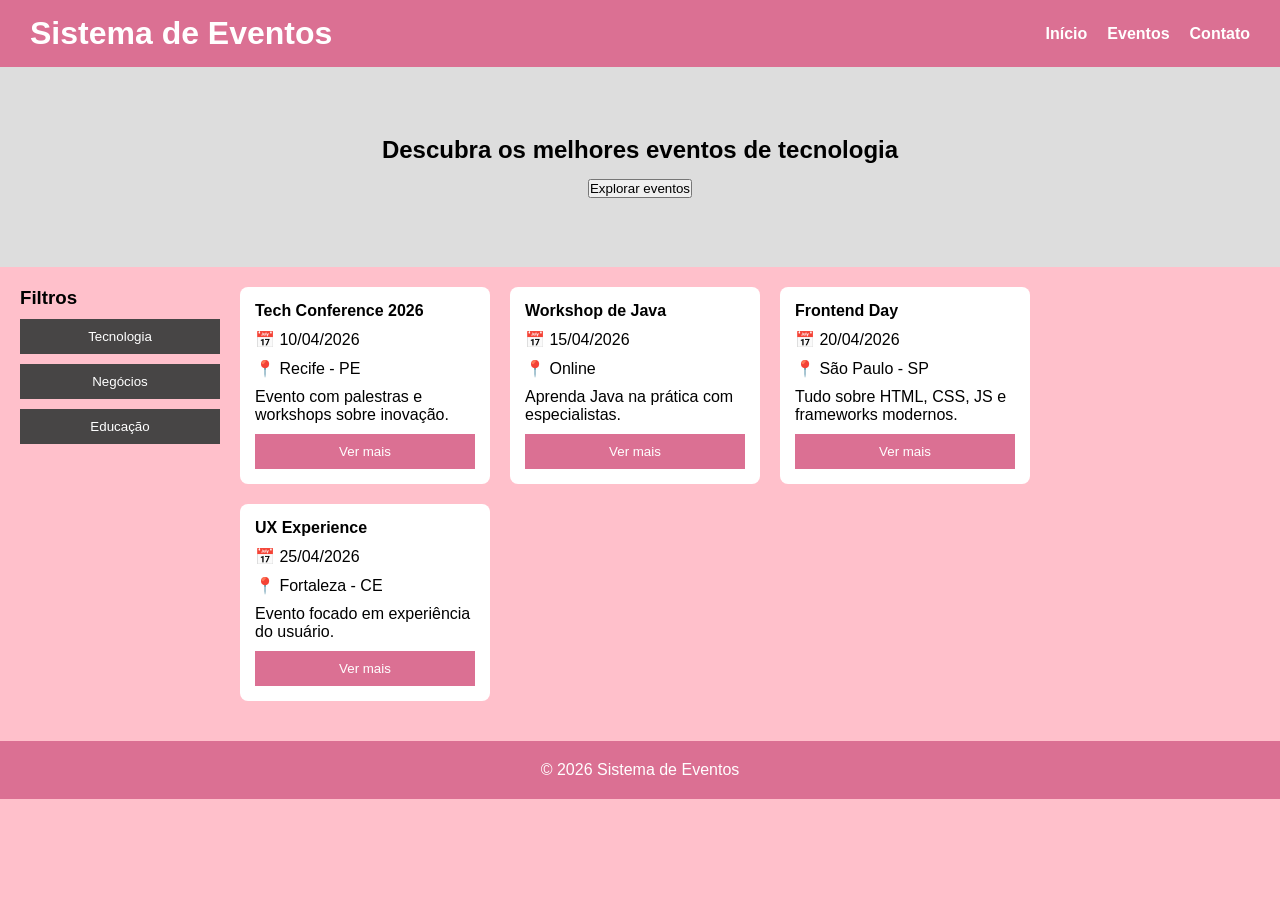
<file: index.html>
<!DOCTYPE html>
<html lang="pt-BR">
<head>
  <meta charset="UTF-8">
  <title>Sistema de Eventos</title>
  <link rel="stylesheet" href="sistemaeventos.css">
</head>
<body>

  <div class="header">
    <h1>Sistema de Eventos</h1>

    <div class="menu">
      <a href="#">Início</a>
      <a href="#">Eventos</a>
      <a href="#">Contato</a>
    </div>
  </div>

  <div class="banner">
    <h2>Descubra os melhores eventos de tecnologia</h2>
    <button>Explorar eventos</button>
  </div>

  <div class="main">

    <div class="filtros">
      <h3>Filtros</h3>
      <button>Tecnologia</button>
      <button>Negócios</button>
      <button>Educação</button>
    </div>

    <div class="eventos">

      <div class="card">
        <h4>Tech Conference 2026</h4>
        <p>📅 10/04/2026</p>
        <p>📍 Recife - PE</p>
        <p>Evento com palestras e workshops sobre inovação.</p>
        <button>Ver mais</button>
      </div>

      <div class="card">
        <h4>Workshop de Java</h4>
        <p>📅 15/04/2026</p>
        <p>📍 Online</p>
        <p>Aprenda Java na prática com especialistas.</p>
        <button>Ver mais</button>
      </div>

      <div class="card">
        <h4>Frontend Day</h4>
        <p>📅 20/04/2026</p>
        <p>📍 São Paulo - SP</p>
        <p>Tudo sobre HTML, CSS, JS e frameworks modernos.</p>
        <button>Ver mais</button>
      </div>

      <div class="card">
        <h4>UX Experience</h4>
        <p>📅 25/04/2026</p>
        <p>📍 Fortaleza - CE</p>
        <p>Evento focado em experiência do usuário.</p>
        <button>Ver mais</button>
      </div>

    </div>
  </div>

  <div class="footer">
    <p>© 2026 Sistema de Eventos</p>
  </div>

</body>
</html>
</file>
<file: sistemaeventos.css>
* {
  margin: 0;
  padding: 0;
  box-sizing: border-box;
  font-family: 'Franklin Gothic Medium', 'Arial Narrow', Arial, sans-serif;
}

body {
  background: pink;
}

.header {
  display: flex;
  justify-content: space-between;
  align-items: center;
  background: palevioletred;
  color: white;
  padding: 15px 30px;
}

.menu {
  display: flex;
  gap: 20px;
}

.menu a {
  color: white;
  text-decoration: none;
  font-weight: bold;
}

.banner {
  display: flex;
  flex-direction: column;
  justify-content: center;
  align-items: center;
  height: 200px;
  background: #ddd;
  text-align: center;
  gap: 15px;
}

.main {
  display: flex;
  padding: 20px;
  gap: 20px;
}

.filtros {
  display: flex;
  flex-direction: column;
  gap: 10px;
  width: 200px;
}

.filtros button {
  padding: 10px;
  border: none;
  background: rgb(71, 69, 69);
  color: white;
  cursor: pointer;
}

.eventos {
  display: flex;
  flex-wrap: wrap;
  gap: 20px;
  flex: 1;
}

.card {
  background: white;
  padding: 15px;
  width: 250px;
  border-radius: 8px;
  display: flex;
  flex-direction: column;
  gap: 10px;
  transition: 0.3s;
}

.card:hover {
  transform: scale(1.03);
}

.card button {
  margin-top: auto;
  padding: 10px;
  border: none;
  background: palevioletred;
  color: white;
  cursor: pointer;
}

.footer {
  display: flex;
  justify-content: center;
  align-items: center;
  padding: 20px;
  background: palevioletred;
  color: white;
  margin-top: 20px;
}

@media (max-width: 768px) {
  .main {
    flex-direction: column;
  }

  .filtros {
    width: 100%;
  }

  .eventos {
    justify-content: center;
  }
}
</file>
